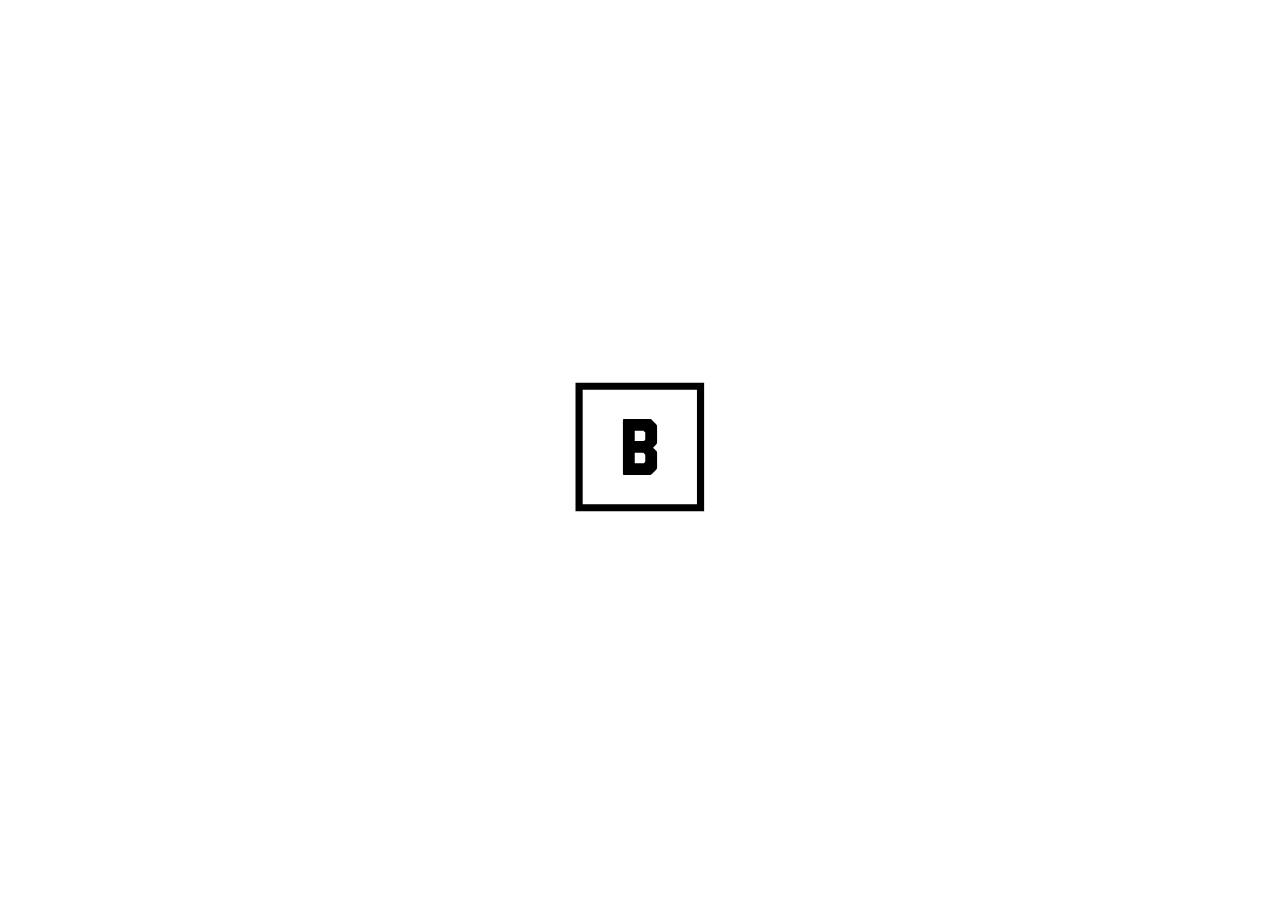
<file: index.html>
<!doctype html>
<html class="no-js" lang="">

    <head>
        <meta charset="utf-8">
        <meta http-equiv="x-ua-compatible" content="ie=edge">
        <title>Bull Interactive | HTML Starter Project w/ Sass and Gulp.js</title>
        <meta name="viewport" content="width=device-width, initial-scale=1">
        <link rel="shortcut icon" href="favicon.ico">
        <link rel="stylesheet" href="css/style.css">
        <link id="link" rel="external" href="img/spritemap.svg">
    </head>

    <body class="loading">

        <!--[if lte IE 9]>
            <p class="browserupgrade">You are using an <strong>outdated</strong> browser. Please <a href="https://browsehappy.com/">upgrade your browser</a> to improve your experience and security.</p>
        <![endif]-->
    
        <!-- SVG Spritemap: Ajax this in when on the live server -->
        <svg style="display: none;" xmlns="http://www.w3.org/2000/svg" xmlns:xlink="http://www.w3.org/1999/xlink">

            <symbol viewBox="0 0 400 400" id="icon-social-facebook" xmlns="http://www.w3.org/2000/svg"><path d="M162.819 347.5h59.245V198.774h41.267l4.494-49.848h-45.762v-28.193c0-11.849 2.452-16.343 13.892-16.343h32.278V52.5h-41.267c-44.127 0-64.148 19.612-64.148 56.794v39.633h-31.053v50.256h31.053l.001 148.317z"/></symbol><symbol viewBox="0 0 80 80" id="icon-social-google-plus" xmlns="http://www.w3.org/2000/svg"><path d="M43.7 22.8l-6.5 6.5c-1.8-1.6-3.9-2.7-6.4-3.1-7.4-1.2-14.4 3.4-16 10.8-1.2 5.7.5 10.6 5 14.2 4.6 3.7 9.7 4 14.9 1.6 3-1.4 5-3.7 5.9-7 .1-.3.1-.6.2-1.1H28.4v-9h19.9c1.7 0 1.8 0 1.9 1.6.7 6.7-.4 13-4.9 18.3-4.3 5.5-10.4 7.7-17.3 7.5C16.5 62.7 7.6 55 5.7 43.7c-2.1-12.8 6.7-24.4 18.9-26.4 6.8-1.1 13 .4 18.4 4.8l.7.7zM61.8 42.9h-7.2v-5.7h7.2V30h5.7v7.1h7.2v5.8h-7.1V50h-5.7c-.1-2.3-.1-4.6-.1-7.1z"/></symbol><symbol viewBox="0 0 80 80" id="icon-social-instagram" xmlns="http://www.w3.org/2000/svg"><path d="M40 15.6c8 0 8.9 0 12 .2 2.9.1 4.5.6 5.5 1 1.5.5 2.4 1.2 3.5 2.2 1 1 1.7 2 2.2 3.4.4 1 .9 2.6 1 5.5.1 3.1.2 4.1.2 12s0 8.9-.2 12c-.1 2.9-.6 4.5-1 5.5C62.7 59 62 59.9 61 61c-1 1-2 1.7-3.4 2.2-1 .4-2.6.9-5.5 1-3.1.1-4.1.2-12 .2s-8.9 0-12-.2c-2.9-.1-4.5-.6-5.5-1C21 62.7 20.1 62 19 61c-1-1-1.7-2-2.2-3.4-.4-1-.9-2.6-1-5.5-.1-3.1-.2-4.1-.2-12s0-8.9.2-12c.1-2.9.6-4.5 1-5.5.5-1.6 1.2-2.5 2.2-3.6 1-1 2-1.7 3.4-2.2 1-.4 2.6-.9 5.5-1 3.2-.2 4.1-.2 12.1-.2m0-5.4c-8.1 0-9.1 0-12.3.2-3.2.1-5.3.6-7.2 1.4-2 .8-3.6 1.8-5.3 3.4-1.7 1.7-2.7 3.3-3.4 5.3-.7 1.9-1.2 4.1-1.4 7.2-.1 3.2-.2 4.2-.2 12.3 0 8.1 0 9.1.2 12.3.1 3.2.6 5.3 1.4 7.2.8 2 1.8 3.6 3.4 5.3 1.7 1.7 3.3 2.7 5.3 3.4 1.9.7 4.1 1.2 7.2 1.4 3.2.1 4.2.2 12.3.2s9.1 0 12.3-.2c3.2-.1 5.3-.6 7.2-1.4 2-.8 3.6-1.8 5.3-3.4 1.7-1.7 2.7-3.3 3.4-5.3.7-1.9 1.2-4.1 1.4-7.2.1-3.2.2-4.2.2-12.3s0-9.1-.2-12.3c-.1-3.2-.6-5.3-1.4-7.2-.8-2-1.8-3.6-3.4-5.3-1.7-1.7-3.3-2.7-5.3-3.4-1.9-.7-4.1-1.2-7.2-1.4-3.2-.1-4.2-.2-12.3-.2z"/><path d="M40 24.7c-8.4 0-15.3 6.8-15.3 15.3S31.6 55.3 40 55.3 55.3 48.4 55.3 40 48.4 24.7 40 24.7zm0 25.2c-5.5 0-9.9-4.4-9.9-9.9s4.4-9.9 9.9-9.9 9.9 4.4 9.9 9.9-4.4 9.9-9.9 9.9z"/><circle cx="55.9" cy="24.1" r="3.6"/></symbol><symbol viewBox="0 0 400 400" id="icon-social-linkedin" xmlns="http://www.w3.org/2000/svg"><path d="M318.164 61.288H81.746c-11.288 0-20.462 8.956-20.462 19.988v237.418c0 11.048 9.174 20.018 20.462 20.018h236.417c11.311 0 20.553-8.971 20.553-20.018V81.276c0-11.033-9.241-19.988-20.552-19.988zm-174.58 236.395h-41.188V165.296h41.188v132.387zm-20.582-150.491c-13.223 0-23.871-10.69-23.871-23.863 0-13.155 10.649-23.849 23.871-23.849 13.162 0 23.849 10.694 23.849 23.849-.001 13.174-10.687 23.863-23.849 23.863zm174.669 150.491h-41.113v-64.375c0-15.352-.293-35.107-21.38-35.107-21.418 0-24.684 16.722-24.684 33.993v65.488h-41.097V165.296h39.442v18.087h.564c5.486-10.411 18.92-21.384 38.937-21.384 41.632 0 49.331 27.413 49.331 63.069v72.615z"/></symbol><symbol viewBox="0 0 80 80" id="icon-social-pinterest" xmlns="http://www.w3.org/2000/svg"><path d="M23 44.9c.8.3 1.6 0 1.8-.9.2-.6.6-2.2.7-2.9.2-.9.1-1.2-.5-2-1.5-1.7-2.4-4-2.4-7.1 0-9.2 6.9-17.4 17.9-17.4 9.8 0 15.1 6 15.1 13.9 0 10.5-4.6 19.3-11.5 19.3-3.8 0-6.6-3.1-5.7-7 1.1-4.6 3.2-9.6 3.2-12.9 0-3-1.6-5.5-4.9-5.5-3.9 0-7 4-7 9.4 0 3.4 1.2 5.7 1.2 5.7s-4 16.8-4.7 19.8c-1.4 5.9-.2 13.1-.1 13.8.1.4.6.5.9.2.4-.5 5-6.2 6.6-11.9.4-1.6 2.6-10 2.6-10 1.3 2.4 4.9 4.5 8.9 4.5 11.7 0 19.6-10.6 19.6-24.9 0-10.8-9.1-20.8-23-20.8-17.3 0-26 12.4-26 22.7-.2 6.4 2.2 12 7.3 14z"/></symbol><symbol viewBox="0 0 80 80" id="icon-social-snapchat" xmlns="http://www.w3.org/2000/svg"><path d="M22.9 19.3c-1.7 3.7-1 10.4-.7 15.1-1.8 1-4.1-.8-5.4-.8-1.4 0-3 .9-3.2 2.2-.2 1 .2 2.4 3.3 3.6 1.2.5 4 1 4.7 2.6.9 2.2-4.7 12.2-13.7 13.7-.7.1-1.2.7-1.2 1.4.2 2.7 6.2 3.8 8.9 4.2.3.4.5 1.9.8 3.1.2.5.6 1.2 1.6 1.2 1.4 0 3.6-1.1 7.6-.4 3.9.6 7.5 6.2 14.5 6.2 6.5 0 10.4-5.5 14.1-6.2 2.2-.4 4-.2 6.1.2 1.4.3 2.7.4 3.1-1 .4-1.2.6-2.8.8-3.1 2.7-.4 8.8-1.5 8.9-4.2 0-.7-.5-1.3-1.2-1.4-8.5-1.5-14.3-11.5-13.4-13.7.7-1.5 3.5-2.1 4.7-2.6 2.3-.9 3.4-2 3.4-3.3 0-1.6-2-2.6-3.4-2.6-1.5 0-3.6 1.7-5.3.8.3-4.7.9-11.4-.7-15.1C54 12.2 47 8.6 40 8.6s-14 3.5-17.1 10.7z"/></symbol><symbol viewBox="0 0 80 80" id="icon-social-soundcloud" xmlns="http://www.w3.org/2000/svg"><path d="M8.4 53.8c-1.7-1.6-2.9-3.9-2.9-6.5s1.1-4.9 2.9-6.5v13zM14.1 55.8c-1 0-1.6 0-2.9-.4V39.1c1.4-.4 2-.4 2.9-.3v17zM19.9 55.8H17V39.5l.9.5c.4-1.6 1.1-3.1 2-4.4v20.2zM25.6 55.8h-2.9V32.6c.9-.7 1.8-1.2 2.9-1.6v24.8zM31.4 55.8h-2.9V30.3c1.1-.1 1.4-.2 2.9 0v25.5zM37.1 55.8h-2.9V31.2l1.1.5c.5-.9 1.1-1.7 1.8-2.5v26.6zM66.1 55.8H40V26.7c2.3-1.6 5-2.5 7.9-2.5 7.8 0 14.1 6.4 14.7 14.6 5.6-2.8 11.9 1.7 11.9 8.1 0 4.9-3.7 8.9-8.4 8.9z"/></symbol><symbol viewBox="0 0 80 80" id="icon-social-twitter" xmlns="http://www.w3.org/2000/svg"><path d="M5.1 61.9C11.4 66 19 68.3 27 68.3c26.6 0 41.6-22.5 40.7-42.6 2.8-2 5.2-4.5 7.1-7.4-2.6 1.1-5.3 1.9-8.2 2.3 3-1.8 5.2-4.6 6.3-7.9-2.8 1.6-5.8 2.8-9.1 3.5-2.6-2.8-6.3-4.5-10.5-4.5-9.2 0-16 8.6-13.9 17.6-11.8-.7-22.4-6.4-29.4-15-3.8 6.4-2 14.8 4.4 19.1-2.3-.1-4.6-.7-6.5-1.8-.2 6.6 4.6 12.8 11.5 14.2-2 .5-4.2.7-6.5.2 1.8 5.7 7.1 9.8 13.4 9.9-6 4.8-13.6 6.9-21.2 6z"/></symbol><symbol viewBox="0 0 80 80" id="icon-social-vimeo" xmlns="http://www.w3.org/2000/svg"><path d="M60.7 14.7c-8.1-.3-13.6 4.3-16.5 13.7 1.5-.6 2.9-1 4.3-1 3 0 4.3 1.7 3.9 5-.2 2-1.5 5-3.9 8.8C46 45.1 44.2 47 43 47c-1.6 0-3-3-4.3-8.9-.4-1.8-1.2-6.2-2.4-13.4-1.1-6.7-3.9-9.8-8.4-9.3-1.9.2-4.8 1.9-8.7 5.3-2.8 2.5-5.6 5.1-8.5 7.6l2.8 3.5c2.6-1.8 4.2-2.8 4.6-2.8 2 0 3.9 3.2 5.6 9.4 1.6 5.8 3.1 11.5 4.7 17.3 2.4 6.3 5.2 9.4 8.7 9.4 5.5 0 12.2-5.2 20.2-15.5C65 39.9 69 32.1 69.2 26.4c.4-7.6-2.5-11.5-8.5-11.7z"/></symbol><symbol viewBox="0 0 80 80" id="icon-social-youbtube-alt" xmlns="http://www.w3.org/2000/svg"><path d="M19.4 6.7h4L26.2 17l2.5-10.3h4L28.1 22v10.4h-4V22L19.4 6.7zm18.3 6.6c-3.1 0-5.2 2.1-5.2 5.1v9.3c0 3.3 1.7 5.1 5.2 5.1 2.8 0 5.1-1.9 5.1-5.1v-9.3c0-3-2.2-5.1-5.1-5.1zm1.5 14.2c0 1-.5 1.8-1.5 1.8s-1.5-.8-1.5-1.8v-8.8c0-1 .5-1.8 1.5-1.8 1.1 0 1.5.7 1.5 1.8v8.8zm13.2-14.1v14.4c-.4.5-1.4 1.4-2.1 1.4-.8 0-.9-.5-.9-1.3V13.4h-3.5v15.9c0 1.9.6 3.4 2.5 3.4 1.1 0 2.5-.6 4.1-2.4v2.1H56v-19h-3.6zm6.1 38.5c-1.2 0-1.5.9-1.5 2.1v1.8h3V54c-.1-1.2-.3-2.1-1.5-2.1zm-13.1.1c-.2.1-.5.3-.7.5v11.3c.3.3.5.5.8.6.5.3 1.3.3 1.7-.2.2-.3.3-.7.3-1.2v-9.3c0-.6-.1-1.1-.4-1.4-.3-.5-1.1-.6-1.7-.3zm13.4-14.4c-7.2-.5-30.7-.5-37.9 0-7.8.5-8.7 5.3-8.8 17.7.1 12.4 1 17.1 8.8 17.7 7.2.5 30.7.5 37.9 0 7.8-.5 8.7-5.3 8.8-17.7-.1-12.4-1-17.2-8.8-17.7zM24.6 67.3h-3.8v-21h-3.9v-3.6h11.6v3.6h-3.9v21zm13.5 0h-3.4v-2c-.6.7-1.3 1.3-1.9 1.7-1.8 1-4.3 1-4.3-2.7V49.2h3.4V63c0 .7.2 1.2.9 1.2s1.6-.8 2-1.4V49.2H38l.1 18.1zM51 63.5c0 2.2-.8 4-3.1 4-1.2 0-2.3-.4-3.2-1.6v1.4h-3.4V42.8h3.4v7.9c.8-.9 1.8-1.7 3-1.7 2.5 0 3.3 2.1 3.3 4.5v10zm12.4-4.8H57v3.4c0 1.4.1 2.5 1.5 2.5s1.5-1 1.5-2.5v-1.3h3.5v1.4c0 3.5-1.5 5.6-5 5.6-3.2 0-4.8-2.3-4.8-5.6v-8.1c0-3.1 2.1-5.3 5.1-5.3 3.2 0 4.8 2 4.8 5.3l-.2 4.6z"/></symbol><symbol viewBox="0 0 80 80" id="icon-social-youtube" xmlns="http://www.w3.org/2000/svg"><path d="M61.7 14.9c-10.3-.7-33.1-.7-43.4 0C7.2 15.7 5.9 22.4 5.8 40c.1 17.6 1.4 24.3 12.5 25.1 10.3.7 33.1.7 43.4 0 11.1-.8 12.4-7.5 12.5-25.1-.1-17.6-1.4-24.3-12.5-25.1zM31.5 51.4V28.6L54.2 40 31.5 51.4z"/></symbol><symbol viewBox="0 0 100 100" id="icon-ui-arrow-down" xmlns="http://www.w3.org/2000/svg"><path fill="currentColor" d="M48.7 10.4v76.2L31.3 69.1c-.5-.5-1.3-.5-1.8 0s-.5 1.3 0 1.8l19.6 19.6s.1 0 .1.1h.1s.1 0 .1.1H50.8s.1 0 .1-.1h.1s.1 0 .1-.1l19.6-19.6c.2-.2.4-.6.4-.9 0-.3-.1-.6-.4-.9-.5-.5-1.3-.5-1.8 0L51.3 86.6V10.4c0-.7-.6-1.3-1.3-1.3-.7 0-1.3.6-1.3 1.3z"/></symbol><symbol viewBox="0 0 100 100" id="icon-ui-arrow-left" xmlns="http://www.w3.org/2000/svg"><path fill="currentColor" d="M89.6 48.7H13.4l17.4-17.5c.5-.5.5-1.3 0-1.8s-1.3-.5-1.8 0L9.5 49.1s0 .1-.1.1v.1s0 .1-.1.1V50.8s0 .1.1.1v.1s0 .1.1.1l19.6 19.6c.2.2.6.4.9.4.3 0 .6-.1.9-.4.5-.5.5-1.3 0-1.8L13.4 51.3h76.2c.7 0 1.3-.6 1.3-1.3 0-.7-.6-1.3-1.3-1.3z"/></symbol><symbol viewBox="0 0 100 100" id="icon-ui-arrow-right" xmlns="http://www.w3.org/2000/svg"><path fill="currentColor" d="M10.4 51.3h76.2L69.1 68.7c-.5.5-.5 1.3 0 1.8s1.3.5 1.8 0l19.6-19.6s0-.1.1-.1v-.1s0-.1.1-.1v-.1-.1-.1-.1-.1-.1-.1-.1-.1-.1-.1-.1-.1-.1s0-.1-.1-.1V49s0-.1-.1-.1L70.9 29.5c-.2-.2-.6-.4-.9-.4-.3 0-.6.1-.9.4-.5.5-.5 1.3 0 1.8l17.4 17.5H10.4c-.7 0-1.3.6-1.3 1.3 0 .6.6 1.2 1.3 1.2z"/></symbol><symbol viewBox="0 0 100 100" id="icon-ui-arrow-up" xmlns="http://www.w3.org/2000/svg"><path fill="currentColor" d="M51.3 89.6V13.4l17.5 17.4c.5.5 1.3.5 1.8 0s.5-1.3 0-1.8L50.9 9.5s-.1 0-.1-.1h-.1s-.1 0-.1-.1h-.1-.1-.1-.1-.1-.1-.1-.1-.1-.1-.1-.1-.1-.1s-.1 0-.1.1H49s-.1 0-.1.1L29.5 29.1c-.2.2-.4.6-.4.9 0 .3.1.6.4.9.5.5 1.3.5 1.8 0l17.5-17.4v76.2c0 .7.6 1.3 1.3 1.3.6-.1 1.2-.7 1.2-1.4z"/></symbol><symbol viewBox="0 0 100 100" id="icon-ui-cancel" xmlns="http://www.w3.org/2000/svg"><path d="M77 21.2l-2 2-25.1 25.1-27-27c-.5-.5-1.3-.5-1.8 0-.4.5-.4 1.3.1 1.8l2 2 25 25-27 27c-.5.5-.5 1.3 0 1.8.5.4 1.3.4 1.8-.1l2-2 25-25 27.1 27.1c.5.5 1.3.5 1.8 0 .4-.5.4-1.3-.1-1.8l-2-2L51.7 50l27.1-27.1c.5-.5.5-1.3 0-1.8-.5-.4-1.3-.4-1.8.1z"/></symbol><symbol viewBox="0 0 175 175" id="icon-ui-caret-down" xmlns="http://www.w3.org/2000/svg"><path fill="#231F20" d="M21.4 60.8l66.1 54.5 66.1-54.5-.9-1.1-65.2 53.8-65.2-53.8z"/></symbol><symbol viewBox="0 0 175 175" id="icon-ui-caret-left" xmlns="http://www.w3.org/2000/svg"><path fill="#231F20" d="M114.2 153.6L59.7 87.5l54.5-66.1 1.1.9-53.8 65.2 53.8 65.2z"/></symbol><symbol viewBox="0 0 175 175" id="icon-ui-caret-right" xmlns="http://www.w3.org/2000/svg"><path fill="#231F20" d="M60.8 153.6l54.5-66.1-54.5-66.1-1.1.9 53.8 65.2-53.8 65.2z"/></symbol><symbol viewBox="0 0 175 175" id="icon-ui-caret-up" xmlns="http://www.w3.org/2000/svg"><path fill="#231F20" d="M153.6 114.2L87.5 59.7l-66.1 54.5.9 1.1 65.2-53.8 65.2 53.8z"/></symbol><symbol viewBox="0 0 100 100" id="icon-ui-magnify" xmlns="http://www.w3.org/2000/svg"><path d="M54 38.5c-.2-.9-1-1.7-2-1.7H40.6V25.5c0-1.1-.9-1.9-1.9-1.9h-.2c-.9.2-1.7 1-1.7 2V37H25.4c-1.1 0-1.9.9-1.9 1.9v.2c.2.9 1 1.7 2 1.7h11.4v11.4c0 1.1.9 1.9 1.9 1.9h.2c.9-.2 1.7-1 1.7-2V40.7h11.4c1.1 0 1.9-.9 1.9-1.9v-.3z"/><path d="M87 83.1L59.2 55.3c3.7-4.5 5.9-10.3 5.9-16.5 0-14.5-11.8-26.3-26.3-26.3S12.5 24.3 12.5 38.8s11.8 26.3 26.3 26.3c6.3 0 12-2.2 16.5-5.9L83.1 87c.8.8 2.4.6 3.4-.5 1.1-1.1 1.3-2.6.5-3.4zM38.8 59.6C27.3 59.6 18 50.3 18 38.8S27.3 18 38.8 18s20.8 9.3 20.8 20.8-9.3 20.8-20.8 20.8z"/></symbol><symbol viewBox="0 0 400 400" id="icon-ui-map-marker" xmlns="http://www.w3.org/2000/svg"><path d="M199 55c-44.279 0-80.177 35.899-80.177 80.177S199 341 199 341s80.177-161.541 80.177-205.823S243.281 55 199 55zm0 115.764c-19.651 0-35.584-15.936-35.584-35.584 0-19.654 15.933-35.584 35.584-35.584 19.654 0 35.584 15.93 35.584 35.584.003 19.648-15.93 35.584-35.584 35.584z"/></symbol><symbol viewBox="0 0 100 100" id="icon-ui-plus" xmlns="http://www.w3.org/2000/svg"><path d="M89.5 48.7H51.2V10.5c0-.7-.6-1.3-1.3-1.3-.6.1-1.2.7-1.2 1.4V48.8H10.5c-.7 0-1.3.6-1.3 1.3.1.6.7 1.2 1.4 1.2H48.8v38.3c0 .7.6 1.3 1.3 1.3.6-.1 1.2-.7 1.2-1.4V51.2h38.3c.7 0 1.3-.6 1.3-1.3-.1-.6-.7-1.2-1.4-1.2z"/></symbol><symbol viewBox="0 0 100 100" id="icon-ui-search" xmlns="http://www.w3.org/2000/svg"><path d="M87 83.1L59.2 55.3c3.7-4.5 5.9-10.3 5.9-16.5 0-14.5-11.8-26.3-26.3-26.3S12.5 24.3 12.5 38.8s11.8 26.3 26.3 26.3c6.3 0 12-2.2 16.5-5.9L83.1 87c.8.8 2.4.6 3.4-.5 1.1-1.1 1.3-2.6.5-3.4zM38.8 59.6C27.3 59.6 18 50.3 18 38.8S27.3 18 38.8 18s20.8 9.3 20.8 20.8-9.3 20.8-20.8 20.8z"/></symbol><symbol viewBox="0 0 80 80" id="icon-ui-share" xmlns="http://www.w3.org/2000/svg"><path fill="currentColor" d="M54.2 43.9c-3.3 0-6.2 1.6-8 4l-10.7-5.2c.2-.9.4-1.7.4-2.7 0-.9-.1-1.8-.4-2.7l10.7-5.2c1.8 2.4 4.7 4 8 4 5.5 0 10-4.5 10-10s-4.5-10-10-10-10 4.5-10 10c0 .9.1 1.8.4 2.7L33.8 34c-1.8-2.4-4.7-4-8-4-5.5 0-10 4.5-10 10s4.5 10 10 10c3.3 0 6.2-1.6 8-4l10.7 5.2c-.2.9-.4 1.7-.4 2.7 0 5.5 4.5 10 10 10s10-4.5 10-10-4.4-10-9.9-10zm0-24.1c3.5 0 6.3 2.8 6.3 6.3s-2.8 6.3-6.3 6.3-6.3-2.8-6.3-6.3 2.8-6.3 6.3-6.3zm0 40.4c-3.5 0-6.3-2.8-6.3-6.3s2.8-6.3 6.3-6.3 6.3 2.8 6.3 6.3-2.8 6.3-6.3 6.3z"/></symbol><symbol viewBox="0 0 400 400" id="logo-bull-interactive" xmlns="http://www.w3.org/2000/svg"><path fill="currentColor" d="M371 371.486H28.023V28.507H371v342.979zM47.164 352.345h304.695V47.648H47.164v304.697z"/><path fill="currentColor" d="M231.184 272.441a9.956 9.956 0 0 1-2.25 1.715c-.787.429-1.896.643-3.322.643h-68.154c-2.003 0-3-.998-3-3.001V128.202c0-1.999.998-3 3-3h68.154c.998 0 1.929.144 2.786.429.857.288 1.785.931 2.786 1.929l12.002 12.002c1.143 1.286 1.822 2.324 2.036 3.108.215.787.321 1.607.321 2.465v42.436c0 2.144-.786 4.002-2.357 5.573l-8.358 8.573 8.358 8.358c1.571 1.574 2.357 3.001 2.357 4.286v40.508c0 2.143-.786 4.001-2.357 5.572l-12.002 12zm-17.788-91.302c.428-.429.643-.927.643-1.5v-17.146c0-.569-.215-1.071-.643-1.5l-3.644-3.644c-.429-.429-.857-.643-1.286-.643h-22.504v27.433h24.433l3.001-3zm0 59.154c.428-.569.643-1.071.643-1.5v-17.36c0-.569-.215-1.071-.643-1.5l-3.644-3.644c-.429-.429-.857-.644-1.286-.644h-22.504v27.647h24.433l3.001-2.999z"/></symbol>

        </svg>

        <style>
            .header {
                display: table;
                height: 100vh;
                width: 100%;
                text-align: center;
            }
            .header i {
                display: table-cell;
                height: 100%;
                width: 100%;
                vertical-align: middle;
            }
        </style>

        <div class="main"><!-- BEGIN .main -->

            <header class="header"><!-- BEGIN .header -->
                            
                <i class="logo brand-logo">
                    <svg>
                        <use xlink:href="#logo-bull-interactive" />
                    </svg>  
                </i>
            
            </header><!-- END .header -->

            <nav class="navigation breadcrumbs"><!-- BEGIN .nav -->
                
            </nav><!-- END .nav -->

            <section class="section"><!-- BEGIN .section -->

            </section><!-- END .section -->
            
        </div><!-- END .main -->

        <script src="https://cdnjs.cloudflare.com/ajax/libs/jquery/3.2.1/jquery.min.js" crossorigin="anonymous"></script>
        <!-- <script src="js/lib/tween-max.min.js"></script> -->
        <script src="js/plugins.js"></script>
        <script src="js/scripts.js"></script>

        <!-- Google Analytics: change UA-XXXXX-Y to be your site's ID. -->
        <script>
            window.ga=function(){ga.q.push(arguments)};ga.q=[];ga.l=+new Date;
            ga('create','UA-XXXXX-Y','auto');ga('send','pageview')
        </script>
        <script src="https://www.google-analytics.com/analytics.js" async defer></script>

    </body>
</html>
</file>
<file: css/style.css>
.container{width:100%;padding-right:15px;padding-left:15px;margin-right:auto;margin-left:auto}@media (min-width: 576px){.container{max-width:540px}}@media (min-width: 768px){.container{max-width:720px}}@media (min-width: 992px){.container{max-width:960px}}@media (min-width: 1200px){.container{max-width:1140px}}.container-fluid{width:100%;padding-right:15px;padding-left:15px;margin-right:auto;margin-left:auto}.row{display:-webkit-box;display:-webkit-flex;display:-ms-flexbox;display:flex;-webkit-flex-wrap:wrap;-ms-flex-wrap:wrap;flex-wrap:wrap;margin-right:-15px;margin-left:-15px}.no-gutters{margin-right:0;margin-left:0}.no-gutters>.col,.no-gutters>[class*="col-"]{padding-right:0;padding-left:0}.col-1,.col-2,.col-3,.col-4,.col-5,.col-6,.col-7,.col-8,.col-9,.col-10,.col-11,.col-12,.col,.col-auto,.col-sm-1,.col-sm-2,.col-sm-3,.col-sm-4,.col-sm-5,.col-sm-6,.col-sm-7,.col-sm-8,.col-sm-9,.col-sm-10,.col-sm-11,.col-sm-12,.col-sm,.col-sm-auto,.col-md-1,.col-md-2,.col-md-3,.col-md-4,.col-md-5,.col-md-6,.col-md-7,.col-md-8,.col-md-9,.col-md-10,.col-md-11,.col-md-12,.col-md,.col-md-auto,.col-lg-1,.col-lg-2,.col-lg-3,.col-lg-4,.col-lg-5,.col-lg-6,.col-lg-7,.col-lg-8,.col-lg-9,.col-lg-10,.col-lg-11,.col-lg-12,.col-lg,.col-lg-auto,.col-xl-1,.col-xl-2,.col-xl-3,.col-xl-4,.col-xl-5,.col-xl-6,.col-xl-7,.col-xl-8,.col-xl-9,.col-xl-10,.col-xl-11,.col-xl-12,.col-xl,.col-xl-auto{position:relative;width:100%;min-height:1px;padding-right:15px;padding-left:15px}.col{-webkit-flex-basis:0;-ms-flex-preferred-size:0;flex-basis:0;-webkit-box-flex:1;-webkit-flex-grow:1;-ms-flex-positive:1;flex-grow:1;max-width:100%}.col-auto{-webkit-box-flex:0;-webkit-flex:0 0 auto;-ms-flex:0 0 auto;flex:0 0 auto;width:auto;max-width:none}.col-1{-webkit-box-flex:0;-webkit-flex:0 0 8.33333%;-ms-flex:0 0 8.33333%;flex:0 0 8.33333%;max-width:8.33333%}.col-2{-webkit-box-flex:0;-webkit-flex:0 0 16.66667%;-ms-flex:0 0 16.66667%;flex:0 0 16.66667%;max-width:16.66667%}.col-3{-webkit-box-flex:0;-webkit-flex:0 0 25%;-ms-flex:0 0 25%;flex:0 0 25%;max-width:25%}.col-4{-webkit-box-flex:0;-webkit-flex:0 0 33.33333%;-ms-flex:0 0 33.33333%;flex:0 0 33.33333%;max-width:33.33333%}.col-5{-webkit-box-flex:0;-webkit-flex:0 0 41.66667%;-ms-flex:0 0 41.66667%;flex:0 0 41.66667%;max-width:41.66667%}.col-6{-webkit-box-flex:0;-webkit-flex:0 0 50%;-ms-flex:0 0 50%;flex:0 0 50%;max-width:50%}.col-7{-webkit-box-flex:0;-webkit-flex:0 0 58.33333%;-ms-flex:0 0 58.33333%;flex:0 0 58.33333%;max-width:58.33333%}.col-8{-webkit-box-flex:0;-webkit-flex:0 0 66.66667%;-ms-flex:0 0 66.66667%;flex:0 0 66.66667%;max-width:66.66667%}.col-9{-webkit-box-flex:0;-webkit-flex:0 0 75%;-ms-flex:0 0 75%;flex:0 0 75%;max-width:75%}.col-10{-webkit-box-flex:0;-webkit-flex:0 0 83.33333%;-ms-flex:0 0 83.33333%;flex:0 0 83.33333%;max-width:83.33333%}.col-11{-webkit-box-flex:0;-webkit-flex:0 0 91.66667%;-ms-flex:0 0 91.66667%;flex:0 0 91.66667%;max-width:91.66667%}.col-12{-webkit-box-flex:0;-webkit-flex:0 0 100%;-ms-flex:0 0 100%;flex:0 0 100%;max-width:100%}.order-first{-webkit-box-ordinal-group:0;-webkit-order:-1;-ms-flex-order:-1;order:-1}.order-last{-webkit-box-ordinal-group:14;-webkit-order:13;-ms-flex-order:13;order:13}.order-0{-webkit-box-ordinal-group:1;-webkit-order:0;-ms-flex-order:0;order:0}.order-1{-webkit-box-ordinal-group:2;-webkit-order:1;-ms-flex-order:1;order:1}.order-2{-webkit-box-ordinal-group:3;-webkit-order:2;-ms-flex-order:2;order:2}.order-3{-webkit-box-ordinal-group:4;-webkit-order:3;-ms-flex-order:3;order:3}.order-4{-webkit-box-ordinal-group:5;-webkit-order:4;-ms-flex-order:4;order:4}.order-5{-webkit-box-ordinal-group:6;-webkit-order:5;-ms-flex-order:5;order:5}.order-6{-webkit-box-ordinal-group:7;-webkit-order:6;-ms-flex-order:6;order:6}.order-7{-webkit-box-ordinal-group:8;-webkit-order:7;-ms-flex-order:7;order:7}.order-8{-webkit-box-ordinal-group:9;-webkit-order:8;-ms-flex-order:8;order:8}.order-9{-webkit-box-ordinal-group:10;-webkit-order:9;-ms-flex-order:9;order:9}.order-10{-webkit-box-ordinal-group:11;-webkit-order:10;-ms-flex-order:10;order:10}.order-11{-webkit-box-ordinal-group:12;-webkit-order:11;-ms-flex-order:11;order:11}.order-12{-webkit-box-ordinal-group:13;-webkit-order:12;-ms-flex-order:12;order:12}.offset-1{margin-left:8.33333%}.offset-2{margin-left:16.66667%}.offset-3{margin-left:25%}.offset-4{margin-left:33.33333%}.offset-5{margin-left:41.66667%}.offset-6{margin-left:50%}.offset-7{margin-left:58.33333%}.offset-8{margin-left:66.66667%}.offset-9{margin-left:75%}.offset-10{margin-left:83.33333%}.offset-11{margin-left:91.66667%}@media (min-width: 576px){.col-sm{-webkit-flex-basis:0;-ms-flex-preferred-size:0;flex-basis:0;-webkit-box-flex:1;-webkit-flex-grow:1;-ms-flex-positive:1;flex-grow:1;max-width:100%}.col-sm-auto{-webkit-box-flex:0;-webkit-flex:0 0 auto;-ms-flex:0 0 auto;flex:0 0 auto;width:auto;max-width:none}.col-sm-1{-webkit-box-flex:0;-webkit-flex:0 0 8.33333%;-ms-flex:0 0 8.33333%;flex:0 0 8.33333%;max-width:8.33333%}.col-sm-2{-webkit-box-flex:0;-webkit-flex:0 0 16.66667%;-ms-flex:0 0 16.66667%;flex:0 0 16.66667%;max-width:16.66667%}.col-sm-3{-webkit-box-flex:0;-webkit-flex:0 0 25%;-ms-flex:0 0 25%;flex:0 0 25%;max-width:25%}.col-sm-4{-webkit-box-flex:0;-webkit-flex:0 0 33.33333%;-ms-flex:0 0 33.33333%;flex:0 0 33.33333%;max-width:33.33333%}.col-sm-5{-webkit-box-flex:0;-webkit-flex:0 0 41.66667%;-ms-flex:0 0 41.66667%;flex:0 0 41.66667%;max-width:41.66667%}.col-sm-6{-webkit-box-flex:0;-webkit-flex:0 0 50%;-ms-flex:0 0 50%;flex:0 0 50%;max-width:50%}.col-sm-7{-webkit-box-flex:0;-webkit-flex:0 0 58.33333%;-ms-flex:0 0 58.33333%;flex:0 0 58.33333%;max-width:58.33333%}.col-sm-8{-webkit-box-flex:0;-webkit-flex:0 0 66.66667%;-ms-flex:0 0 66.66667%;flex:0 0 66.66667%;max-width:66.66667%}.col-sm-9{-webkit-box-flex:0;-webkit-flex:0 0 75%;-ms-flex:0 0 75%;flex:0 0 75%;max-width:75%}.col-sm-10{-webkit-box-flex:0;-webkit-flex:0 0 83.33333%;-ms-flex:0 0 83.33333%;flex:0 0 83.33333%;max-width:83.33333%}.col-sm-11{-webkit-box-flex:0;-webkit-flex:0 0 91.66667%;-ms-flex:0 0 91.66667%;flex:0 0 91.66667%;max-width:91.66667%}.col-sm-12{-webkit-box-flex:0;-webkit-flex:0 0 100%;-ms-flex:0 0 100%;flex:0 0 100%;max-width:100%}.order-sm-first{-webkit-box-ordinal-group:0;-webkit-order:-1;-ms-flex-order:-1;order:-1}.order-sm-last{-webkit-box-ordinal-group:14;-webkit-order:13;-ms-flex-order:13;order:13}.order-sm-0{-webkit-box-ordinal-group:1;-webkit-order:0;-ms-flex-order:0;order:0}.order-sm-1{-webkit-box-ordinal-group:2;-webkit-order:1;-ms-flex-order:1;order:1}.order-sm-2{-webkit-box-ordinal-group:3;-webkit-order:2;-ms-flex-order:2;order:2}.order-sm-3{-webkit-box-ordinal-group:4;-webkit-order:3;-ms-flex-order:3;order:3}.order-sm-4{-webkit-box-ordinal-group:5;-webkit-order:4;-ms-flex-order:4;order:4}.order-sm-5{-webkit-box-ordinal-group:6;-webkit-order:5;-ms-flex-order:5;order:5}.order-sm-6{-webkit-box-ordinal-group:7;-webkit-order:6;-ms-flex-order:6;order:6}.order-sm-7{-webkit-box-ordinal-group:8;-webkit-order:7;-ms-flex-order:7;order:7}.order-sm-8{-webkit-box-ordinal-group:9;-webkit-order:8;-ms-flex-order:8;order:8}.order-sm-9{-webkit-box-ordinal-group:10;-webkit-order:9;-ms-flex-order:9;order:9}.order-sm-10{-webkit-box-ordinal-group:11;-webkit-order:10;-ms-flex-order:10;order:10}.order-sm-11{-webkit-box-ordinal-group:12;-webkit-order:11;-ms-flex-order:11;order:11}.order-sm-12{-webkit-box-ordinal-group:13;-webkit-order:12;-ms-flex-order:12;order:12}.offset-sm-0{margin-left:0}.offset-sm-1{margin-left:8.33333%}.offset-sm-2{margin-left:16.66667%}.offset-sm-3{margin-left:25%}.offset-sm-4{margin-left:33.33333%}.offset-sm-5{margin-left:41.66667%}.offset-sm-6{margin-left:50%}.offset-sm-7{margin-left:58.33333%}.offset-sm-8{margin-left:66.66667%}.offset-sm-9{margin-left:75%}.offset-sm-10{margin-left:83.33333%}.offset-sm-11{margin-left:91.66667%}}@media (min-width: 768px){.col-md{-webkit-flex-basis:0;-ms-flex-preferred-size:0;flex-basis:0;-webkit-box-flex:1;-webkit-flex-grow:1;-ms-flex-positive:1;flex-grow:1;max-width:100%}.col-md-auto{-webkit-box-flex:0;-webkit-flex:0 0 auto;-ms-flex:0 0 auto;flex:0 0 auto;width:auto;max-width:none}.col-md-1{-webkit-box-flex:0;-webkit-flex:0 0 8.33333%;-ms-flex:0 0 8.33333%;flex:0 0 8.33333%;max-width:8.33333%}.col-md-2{-webkit-box-flex:0;-webkit-flex:0 0 16.66667%;-ms-flex:0 0 16.66667%;flex:0 0 16.66667%;max-width:16.66667%}.col-md-3{-webkit-box-flex:0;-webkit-flex:0 0 25%;-ms-flex:0 0 25%;flex:0 0 25%;max-width:25%}.col-md-4{-webkit-box-flex:0;-webkit-flex:0 0 33.33333%;-ms-flex:0 0 33.33333%;flex:0 0 33.33333%;max-width:33.33333%}.col-md-5{-webkit-box-flex:0;-webkit-flex:0 0 41.66667%;-ms-flex:0 0 41.66667%;flex:0 0 41.66667%;max-width:41.66667%}.col-md-6{-webkit-box-flex:0;-webkit-flex:0 0 50%;-ms-flex:0 0 50%;flex:0 0 50%;max-width:50%}.col-md-7{-webkit-box-flex:0;-webkit-flex:0 0 58.33333%;-ms-flex:0 0 58.33333%;flex:0 0 58.33333%;max-width:58.33333%}.col-md-8{-webkit-box-flex:0;-webkit-flex:0 0 66.66667%;-ms-flex:0 0 66.66667%;flex:0 0 66.66667%;max-width:66.66667%}.col-md-9{-webkit-box-flex:0;-webkit-flex:0 0 75%;-ms-flex:0 0 75%;flex:0 0 75%;max-width:75%}.col-md-10{-webkit-box-flex:0;-webkit-flex:0 0 83.33333%;-ms-flex:0 0 83.33333%;flex:0 0 83.33333%;max-width:83.33333%}.col-md-11{-webkit-box-flex:0;-webkit-flex:0 0 91.66667%;-ms-flex:0 0 91.66667%;flex:0 0 91.66667%;max-width:91.66667%}.col-md-12{-webkit-box-flex:0;-webkit-flex:0 0 100%;-ms-flex:0 0 100%;flex:0 0 100%;max-width:100%}.order-md-first{-webkit-box-ordinal-group:0;-webkit-order:-1;-ms-flex-order:-1;order:-1}.order-md-last{-webkit-box-ordinal-group:14;-webkit-order:13;-ms-flex-order:13;order:13}.order-md-0{-webkit-box-ordinal-group:1;-webkit-order:0;-ms-flex-order:0;order:0}.order-md-1{-webkit-box-ordinal-group:2;-webkit-order:1;-ms-flex-order:1;order:1}.order-md-2{-webkit-box-ordinal-group:3;-webkit-order:2;-ms-flex-order:2;order:2}.order-md-3{-webkit-box-ordinal-group:4;-webkit-order:3;-ms-flex-order:3;order:3}.order-md-4{-webkit-box-ordinal-group:5;-webkit-order:4;-ms-flex-order:4;order:4}.order-md-5{-webkit-box-ordinal-group:6;-webkit-order:5;-ms-flex-order:5;order:5}.order-md-6{-webkit-box-ordinal-group:7;-webkit-order:6;-ms-flex-order:6;order:6}.order-md-7{-webkit-box-ordinal-group:8;-webkit-order:7;-ms-flex-order:7;order:7}.order-md-8{-webkit-box-ordinal-group:9;-webkit-order:8;-ms-flex-order:8;order:8}.order-md-9{-webkit-box-ordinal-group:10;-webkit-order:9;-ms-flex-order:9;order:9}.order-md-10{-webkit-box-ordinal-group:11;-webkit-order:10;-ms-flex-order:10;order:10}.order-md-11{-webkit-box-ordinal-group:12;-webkit-order:11;-ms-flex-order:11;order:11}.order-md-12{-webkit-box-ordinal-group:13;-webkit-order:12;-ms-flex-order:12;order:12}.offset-md-0{margin-left:0}.offset-md-1{margin-left:8.33333%}.offset-md-2{margin-left:16.66667%}.offset-md-3{margin-left:25%}.offset-md-4{margin-left:33.33333%}.offset-md-5{margin-left:41.66667%}.offset-md-6{margin-left:50%}.offset-md-7{margin-left:58.33333%}.offset-md-8{margin-left:66.66667%}.offset-md-9{margin-left:75%}.offset-md-10{margin-left:83.33333%}.offset-md-11{margin-left:91.66667%}}@media (min-width: 992px){.col-lg{-webkit-flex-basis:0;-ms-flex-preferred-size:0;flex-basis:0;-webkit-box-flex:1;-webkit-flex-grow:1;-ms-flex-positive:1;flex-grow:1;max-width:100%}.col-lg-auto{-webkit-box-flex:0;-webkit-flex:0 0 auto;-ms-flex:0 0 auto;flex:0 0 auto;width:auto;max-width:none}.col-lg-1{-webkit-box-flex:0;-webkit-flex:0 0 8.33333%;-ms-flex:0 0 8.33333%;flex:0 0 8.33333%;max-width:8.33333%}.col-lg-2{-webkit-box-flex:0;-webkit-flex:0 0 16.66667%;-ms-flex:0 0 16.66667%;flex:0 0 16.66667%;max-width:16.66667%}.col-lg-3{-webkit-box-flex:0;-webkit-flex:0 0 25%;-ms-flex:0 0 25%;flex:0 0 25%;max-width:25%}.col-lg-4{-webkit-box-flex:0;-webkit-flex:0 0 33.33333%;-ms-flex:0 0 33.33333%;flex:0 0 33.33333%;max-width:33.33333%}.col-lg-5{-webkit-box-flex:0;-webkit-flex:0 0 41.66667%;-ms-flex:0 0 41.66667%;flex:0 0 41.66667%;max-width:41.66667%}.col-lg-6{-webkit-box-flex:0;-webkit-flex:0 0 50%;-ms-flex:0 0 50%;flex:0 0 50%;max-width:50%}.col-lg-7{-webkit-box-flex:0;-webkit-flex:0 0 58.33333%;-ms-flex:0 0 58.33333%;flex:0 0 58.33333%;max-width:58.33333%}.col-lg-8{-webkit-box-flex:0;-webkit-flex:0 0 66.66667%;-ms-flex:0 0 66.66667%;flex:0 0 66.66667%;max-width:66.66667%}.col-lg-9{-webkit-box-flex:0;-webkit-flex:0 0 75%;-ms-flex:0 0 75%;flex:0 0 75%;max-width:75%}.col-lg-10{-webkit-box-flex:0;-webkit-flex:0 0 83.33333%;-ms-flex:0 0 83.33333%;flex:0 0 83.33333%;max-width:83.33333%}.col-lg-11{-webkit-box-flex:0;-webkit-flex:0 0 91.66667%;-ms-flex:0 0 91.66667%;flex:0 0 91.66667%;max-width:91.66667%}.col-lg-12{-webkit-box-flex:0;-webkit-flex:0 0 100%;-ms-flex:0 0 100%;flex:0 0 100%;max-width:100%}.order-lg-first{-webkit-box-ordinal-group:0;-webkit-order:-1;-ms-flex-order:-1;order:-1}.order-lg-last{-webkit-box-ordinal-group:14;-webkit-order:13;-ms-flex-order:13;order:13}.order-lg-0{-webkit-box-ordinal-group:1;-webkit-order:0;-ms-flex-order:0;order:0}.order-lg-1{-webkit-box-ordinal-group:2;-webkit-order:1;-ms-flex-order:1;order:1}.order-lg-2{-webkit-box-ordinal-group:3;-webkit-order:2;-ms-flex-order:2;order:2}.order-lg-3{-webkit-box-ordinal-group:4;-webkit-order:3;-ms-flex-order:3;order:3}.order-lg-4{-webkit-box-ordinal-group:5;-webkit-order:4;-ms-flex-order:4;order:4}.order-lg-5{-webkit-box-ordinal-group:6;-webkit-order:5;-ms-flex-order:5;order:5}.order-lg-6{-webkit-box-ordinal-group:7;-webkit-order:6;-ms-flex-order:6;order:6}.order-lg-7{-webkit-box-ordinal-group:8;-webkit-order:7;-ms-flex-order:7;order:7}.order-lg-8{-webkit-box-ordinal-group:9;-webkit-order:8;-ms-flex-order:8;order:8}.order-lg-9{-webkit-box-ordinal-group:10;-webkit-order:9;-ms-flex-order:9;order:9}.order-lg-10{-webkit-box-ordinal-group:11;-webkit-order:10;-ms-flex-order:10;order:10}.order-lg-11{-webkit-box-ordinal-group:12;-webkit-order:11;-ms-flex-order:11;order:11}.order-lg-12{-webkit-box-ordinal-group:13;-webkit-order:12;-ms-flex-order:12;order:12}.offset-lg-0{margin-left:0}.offset-lg-1{margin-left:8.33333%}.offset-lg-2{margin-left:16.66667%}.offset-lg-3{margin-left:25%}.offset-lg-4{margin-left:33.33333%}.offset-lg-5{margin-left:41.66667%}.offset-lg-6{margin-left:50%}.offset-lg-7{margin-left:58.33333%}.offset-lg-8{margin-left:66.66667%}.offset-lg-9{margin-left:75%}.offset-lg-10{margin-left:83.33333%}.offset-lg-11{margin-left:91.66667%}}@media (min-width: 1200px){.col-xl{-webkit-flex-basis:0;-ms-flex-preferred-size:0;flex-basis:0;-webkit-box-flex:1;-webkit-flex-grow:1;-ms-flex-positive:1;flex-grow:1;max-width:100%}.col-xl-auto{-webkit-box-flex:0;-webkit-flex:0 0 auto;-ms-flex:0 0 auto;flex:0 0 auto;width:auto;max-width:none}.col-xl-1{-webkit-box-flex:0;-webkit-flex:0 0 8.33333%;-ms-flex:0 0 8.33333%;flex:0 0 8.33333%;max-width:8.33333%}.col-xl-2{-webkit-box-flex:0;-webkit-flex:0 0 16.66667%;-ms-flex:0 0 16.66667%;flex:0 0 16.66667%;max-width:16.66667%}.col-xl-3{-webkit-box-flex:0;-webkit-flex:0 0 25%;-ms-flex:0 0 25%;flex:0 0 25%;max-width:25%}.col-xl-4{-webkit-box-flex:0;-webkit-flex:0 0 33.33333%;-ms-flex:0 0 33.33333%;flex:0 0 33.33333%;max-width:33.33333%}.col-xl-5{-webkit-box-flex:0;-webkit-flex:0 0 41.66667%;-ms-flex:0 0 41.66667%;flex:0 0 41.66667%;max-width:41.66667%}.col-xl-6{-webkit-box-flex:0;-webkit-flex:0 0 50%;-ms-flex:0 0 50%;flex:0 0 50%;max-width:50%}.col-xl-7{-webkit-box-flex:0;-webkit-flex:0 0 58.33333%;-ms-flex:0 0 58.33333%;flex:0 0 58.33333%;max-width:58.33333%}.col-xl-8{-webkit-box-flex:0;-webkit-flex:0 0 66.66667%;-ms-flex:0 0 66.66667%;flex:0 0 66.66667%;max-width:66.66667%}.col-xl-9{-webkit-box-flex:0;-webkit-flex:0 0 75%;-ms-flex:0 0 75%;flex:0 0 75%;max-width:75%}.col-xl-10{-webkit-box-flex:0;-webkit-flex:0 0 83.33333%;-ms-flex:0 0 83.33333%;flex:0 0 83.33333%;max-width:83.33333%}.col-xl-11{-webkit-box-flex:0;-webkit-flex:0 0 91.66667%;-ms-flex:0 0 91.66667%;flex:0 0 91.66667%;max-width:91.66667%}.col-xl-12{-webkit-box-flex:0;-webkit-flex:0 0 100%;-ms-flex:0 0 100%;flex:0 0 100%;max-width:100%}.order-xl-first{-webkit-box-ordinal-group:0;-webkit-order:-1;-ms-flex-order:-1;order:-1}.order-xl-last{-webkit-box-ordinal-group:14;-webkit-order:13;-ms-flex-order:13;order:13}.order-xl-0{-webkit-box-ordinal-group:1;-webkit-order:0;-ms-flex-order:0;order:0}.order-xl-1{-webkit-box-ordinal-group:2;-webkit-order:1;-ms-flex-order:1;order:1}.order-xl-2{-webkit-box-ordinal-group:3;-webkit-order:2;-ms-flex-order:2;order:2}.order-xl-3{-webkit-box-ordinal-group:4;-webkit-order:3;-ms-flex-order:3;order:3}.order-xl-4{-webkit-box-ordinal-group:5;-webkit-order:4;-ms-flex-order:4;order:4}.order-xl-5{-webkit-box-ordinal-group:6;-webkit-order:5;-ms-flex-order:5;order:5}.order-xl-6{-webkit-box-ordinal-group:7;-webkit-order:6;-ms-flex-order:6;order:6}.order-xl-7{-webkit-box-ordinal-group:8;-webkit-order:7;-ms-flex-order:7;order:7}.order-xl-8{-webkit-box-ordinal-group:9;-webkit-order:8;-ms-flex-order:8;order:8}.order-xl-9{-webkit-box-ordinal-group:10;-webkit-order:9;-ms-flex-order:9;order:9}.order-xl-10{-webkit-box-ordinal-group:11;-webkit-order:10;-ms-flex-order:10;order:10}.order-xl-11{-webkit-box-ordinal-group:12;-webkit-order:11;-ms-flex-order:11;order:11}.order-xl-12{-webkit-box-ordinal-group:13;-webkit-order:12;-ms-flex-order:12;order:12}.offset-xl-0{margin-left:0}.offset-xl-1{margin-left:8.33333%}.offset-xl-2{margin-left:16.66667%}.offset-xl-3{margin-left:25%}.offset-xl-4{margin-left:33.33333%}.offset-xl-5{margin-left:41.66667%}.offset-xl-6{margin-left:50%}.offset-xl-7{margin-left:58.33333%}.offset-xl-8{margin-left:66.66667%}.offset-xl-9{margin-left:75%}.offset-xl-10{margin-left:83.33333%}.offset-xl-11{margin-left:91.66667%}}.d-none{display:none !important}.d-inline{display:inline !important}.d-inline-block{display:inline-block !important}.d-block{display:block !important}.d-table{display:table !important}.d-table-row{display:table-row !important}.d-table-cell{display:table-cell !important}.d-flex{display:-webkit-box !important;display:-webkit-flex !important;display:-ms-flexbox !important;display:flex !important}.d-inline-flex{display:-webkit-inline-box !important;display:-webkit-inline-flex !important;display:-ms-inline-flexbox !important;display:inline-flex !important}@media (min-width: 576px){.d-sm-none{display:none !important}.d-sm-inline{display:inline !important}.d-sm-inline-block{display:inline-block !important}.d-sm-block{display:block !important}.d-sm-table{display:table !important}.d-sm-table-row{display:table-row !important}.d-sm-table-cell{display:table-cell !important}.d-sm-flex{display:-webkit-box !important;display:-webkit-flex !important;display:-ms-flexbox !important;display:flex !important}.d-sm-inline-flex{display:-webkit-inline-box !important;display:-webkit-inline-flex !important;display:-ms-inline-flexbox !important;display:inline-flex !important}}@media (min-width: 768px){.d-md-none{display:none !important}.d-md-inline{display:inline !important}.d-md-inline-block{display:inline-block !important}.d-md-block{display:block !important}.d-md-table{display:table !important}.d-md-table-row{display:table-row !important}.d-md-table-cell{display:table-cell !important}.d-md-flex{display:-webkit-box !important;display:-webkit-flex !important;display:-ms-flexbox !important;display:flex !important}.d-md-inline-flex{display:-webkit-inline-box !important;display:-webkit-inline-flex !important;display:-ms-inline-flexbox !important;display:inline-flex !important}}@media (min-width: 992px){.d-lg-none{display:none !important}.d-lg-inline{display:inline !important}.d-lg-inline-block{display:inline-block !important}.d-lg-block{display:block !important}.d-lg-table{display:table !important}.d-lg-table-row{display:table-row !important}.d-lg-table-cell{display:table-cell !important}.d-lg-flex{display:-webkit-box !important;display:-webkit-flex !important;display:-ms-flexbox !important;display:flex !important}.d-lg-inline-flex{display:-webkit-inline-box !important;display:-webkit-inline-flex !important;display:-ms-inline-flexbox !important;display:inline-flex !important}}@media (min-width: 1200px){.d-xl-none{display:none !important}.d-xl-inline{display:inline !important}.d-xl-inline-block{display:inline-block !important}.d-xl-block{display:block !important}.d-xl-table{display:table !important}.d-xl-table-row{display:table-row !important}.d-xl-table-cell{display:table-cell !important}.d-xl-flex{display:-webkit-box !important;display:-webkit-flex !important;display:-ms-flexbox !important;display:flex !important}.d-xl-inline-flex{display:-webkit-inline-box !important;display:-webkit-inline-flex !important;display:-ms-inline-flexbox !important;display:inline-flex !important}}@media print{.d-print-none{display:none !important}.d-print-inline{display:inline !important}.d-print-inline-block{display:inline-block !important}.d-print-block{display:block !important}.d-print-table{display:table !important}.d-print-table-row{display:table-row !important}.d-print-table-cell{display:table-cell !important}.d-print-flex{display:-webkit-box !important;display:-webkit-flex !important;display:-ms-flexbox !important;display:flex !important}.d-print-inline-flex{display:-webkit-inline-box !important;display:-webkit-inline-flex !important;display:-ms-inline-flexbox !important;display:inline-flex !important}}.flex-row{-webkit-box-orient:horizontal !important;-webkit-box-direction:normal !important;-webkit-flex-direction:row !important;-ms-flex-direction:row !important;flex-direction:row !important}.flex-column{-webkit-box-orient:vertical !important;-webkit-box-direction:normal !important;-webkit-flex-direction:column !important;-ms-flex-direction:column !important;flex-direction:column !important}.flex-row-reverse{-webkit-box-orient:horizontal !important;-webkit-box-direction:reverse !important;-webkit-flex-direction:row-reverse !important;-ms-flex-direction:row-reverse !important;flex-direction:row-reverse !important}.flex-column-reverse{-webkit-box-orient:vertical !important;-webkit-box-direction:reverse !important;-webkit-flex-direction:column-reverse !important;-ms-flex-direction:column-reverse !important;flex-direction:column-reverse !important}.flex-wrap{-webkit-flex-wrap:wrap !important;-ms-flex-wrap:wrap !important;flex-wrap:wrap !important}.flex-nowrap{-webkit-flex-wrap:nowrap !important;-ms-flex-wrap:nowrap !important;flex-wrap:nowrap !important}.flex-wrap-reverse{-webkit-flex-wrap:wrap-reverse !important;-ms-flex-wrap:wrap-reverse !important;flex-wrap:wrap-reverse !important}.justify-content-start{-webkit-box-pack:start !important;-webkit-justify-content:flex-start !important;-ms-flex-pack:start !important;justify-content:flex-start !important}.justify-content-end{-webkit-box-pack:end !important;-webkit-justify-content:flex-end !important;-ms-flex-pack:end !important;justify-content:flex-end !important}.justify-content-center{-webkit-box-pack:center !important;-webkit-justify-content:center !important;-ms-flex-pack:center !important;justify-content:center !important}.justify-content-between{-webkit-box-pack:justify !important;-webkit-justify-content:space-between !important;-ms-flex-pack:justify !important;justify-content:space-between !important}.justify-content-around{-webkit-justify-content:space-around !important;-ms-flex-pack:distribute !important;justify-content:space-around !important}.align-items-start{-webkit-box-align:start !important;-webkit-align-items:flex-start !important;-ms-flex-align:start !important;align-items:flex-start !important}.align-items-end{-webkit-box-align:end !important;-webkit-align-items:flex-end !important;-ms-flex-align:end !important;align-items:flex-end !important}.align-items-center{-webkit-box-align:center !important;-webkit-align-items:center !important;-ms-flex-align:center !important;align-items:center !important}.align-items-baseline{-webkit-box-align:baseline !important;-webkit-align-items:baseline !important;-ms-flex-align:baseline !important;align-items:baseline !important}.align-items-stretch{-webkit-box-align:stretch !important;-webkit-align-items:stretch !important;-ms-flex-align:stretch !important;align-items:stretch !important}.align-content-start{-webkit-align-content:flex-start !important;-ms-flex-line-pack:start !important;align-content:flex-start !important}.align-content-end{-webkit-align-content:flex-end !important;-ms-flex-line-pack:end !important;align-content:flex-end !important}.align-content-center{-webkit-align-content:center !important;-ms-flex-line-pack:center !important;align-content:center !important}.align-content-between{-webkit-align-content:space-between !important;-ms-flex-line-pack:justify !important;align-content:space-between !important}.align-content-around{-webkit-align-content:space-around !important;-ms-flex-line-pack:distribute !important;align-content:space-around !important}.align-content-stretch{-webkit-align-content:stretch !important;-ms-flex-line-pack:stretch !important;align-content:stretch !important}.align-self-auto{-webkit-align-self:auto !important;-ms-flex-item-align:auto !important;-ms-grid-row-align:auto !important;align-self:auto !important}.align-self-start{-webkit-align-self:flex-start !important;-ms-flex-item-align:start !important;align-self:flex-start !important}.align-self-end{-webkit-align-self:flex-end !important;-ms-flex-item-align:end !important;align-self:flex-end !important}.align-self-center{-webkit-align-self:center !important;-ms-flex-item-align:center !important;-ms-grid-row-align:center !important;align-self:center !important}.align-self-baseline{-webkit-align-self:baseline !important;-ms-flex-item-align:baseline !important;align-self:baseline !important}.align-self-stretch{-webkit-align-self:stretch !important;-ms-flex-item-align:stretch !important;-ms-grid-row-align:stretch !important;align-self:stretch !important}@media (min-width: 576px){.flex-sm-row{-webkit-box-orient:horizontal !important;-webkit-box-direction:normal !important;-webkit-flex-direction:row !important;-ms-flex-direction:row !important;flex-direction:row !important}.flex-sm-column{-webkit-box-orient:vertical !important;-webkit-box-direction:normal !important;-webkit-flex-direction:column !important;-ms-flex-direction:column !important;flex-direction:column !important}.flex-sm-row-reverse{-webkit-box-orient:horizontal !important;-webkit-box-direction:reverse !important;-webkit-flex-direction:row-reverse !important;-ms-flex-direction:row-reverse !important;flex-direction:row-reverse !important}.flex-sm-column-reverse{-webkit-box-orient:vertical !important;-webkit-box-direction:reverse !important;-webkit-flex-direction:column-reverse !important;-ms-flex-direction:column-reverse !important;flex-direction:column-reverse !important}.flex-sm-wrap{-webkit-flex-wrap:wrap !important;-ms-flex-wrap:wrap !important;flex-wrap:wrap !important}.flex-sm-nowrap{-webkit-flex-wrap:nowrap !important;-ms-flex-wrap:nowrap !important;flex-wrap:nowrap !important}.flex-sm-wrap-reverse{-webkit-flex-wrap:wrap-reverse !important;-ms-flex-wrap:wrap-reverse !important;flex-wrap:wrap-reverse !important}.justify-content-sm-start{-webkit-box-pack:start !important;-webkit-justify-content:flex-start !important;-ms-flex-pack:start !important;justify-content:flex-start !important}.justify-content-sm-end{-webkit-box-pack:end !important;-webkit-justify-content:flex-end !important;-ms-flex-pack:end !important;justify-content:flex-end !important}.justify-content-sm-center{-webkit-box-pack:center !important;-webkit-justify-content:center !important;-ms-flex-pack:center !important;justify-content:center !important}.justify-content-sm-between{-webkit-box-pack:justify !important;-webkit-justify-content:space-between !important;-ms-flex-pack:justify !important;justify-content:space-between !important}.justify-content-sm-around{-webkit-justify-content:space-around !important;-ms-flex-pack:distribute !important;justify-content:space-around !important}.align-items-sm-start{-webkit-box-align:start !important;-webkit-align-items:flex-start !important;-ms-flex-align:start !important;align-items:flex-start !important}.align-items-sm-end{-webkit-box-align:end !important;-webkit-align-items:flex-end !important;-ms-flex-align:end !important;align-items:flex-end !important}.align-items-sm-center{-webkit-box-align:center !important;-webkit-align-items:center !important;-ms-flex-align:center !important;align-items:center !important}.align-items-sm-baseline{-webkit-box-align:baseline !important;-webkit-align-items:baseline !important;-ms-flex-align:baseline !important;align-items:baseline !important}.align-items-sm-stretch{-webkit-box-align:stretch !important;-webkit-align-items:stretch !important;-ms-flex-align:stretch !important;align-items:stretch !important}.align-content-sm-start{-webkit-align-content:flex-start !important;-ms-flex-line-pack:start !important;align-content:flex-start !important}.align-content-sm-end{-webkit-align-content:flex-end !important;-ms-flex-line-pack:end !important;align-content:flex-end !important}.align-content-sm-center{-webkit-align-content:center !important;-ms-flex-line-pack:center !important;align-content:center !important}.align-content-sm-between{-webkit-align-content:space-between !important;-ms-flex-line-pack:justify !important;align-content:space-between !important}.align-content-sm-around{-webkit-align-content:space-around !important;-ms-flex-line-pack:distribute !important;align-content:space-around !important}.align-content-sm-stretch{-webkit-align-content:stretch !important;-ms-flex-line-pack:stretch !important;align-content:stretch !important}.align-self-sm-auto{-webkit-align-self:auto !important;-ms-flex-item-align:auto !important;-ms-grid-row-align:auto !important;align-self:auto !important}.align-self-sm-start{-webkit-align-self:flex-start !important;-ms-flex-item-align:start !important;align-self:flex-start !important}.align-self-sm-end{-webkit-align-self:flex-end !important;-ms-flex-item-align:end !important;align-self:flex-end !important}.align-self-sm-center{-webkit-align-self:center !important;-ms-flex-item-align:center !important;-ms-grid-row-align:center !important;align-self:center !important}.align-self-sm-baseline{-webkit-align-self:baseline !important;-ms-flex-item-align:baseline !important;align-self:baseline !important}.align-self-sm-stretch{-webkit-align-self:stretch !important;-ms-flex-item-align:stretch !important;-ms-grid-row-align:stretch !important;align-self:stretch !important}}@media (min-width: 768px){.flex-md-row{-webkit-box-orient:horizontal !important;-webkit-box-direction:normal !important;-webkit-flex-direction:row !important;-ms-flex-direction:row !important;flex-direction:row !important}.flex-md-column{-webkit-box-orient:vertical !important;-webkit-box-direction:normal !important;-webkit-flex-direction:column !important;-ms-flex-direction:column !important;flex-direction:column !important}.flex-md-row-reverse{-webkit-box-orient:horizontal !important;-webkit-box-direction:reverse !important;-webkit-flex-direction:row-reverse !important;-ms-flex-direction:row-reverse !important;flex-direction:row-reverse !important}.flex-md-column-reverse{-webkit-box-orient:vertical !important;-webkit-box-direction:reverse !important;-webkit-flex-direction:column-reverse !important;-ms-flex-direction:column-reverse !important;flex-direction:column-reverse !important}.flex-md-wrap{-webkit-flex-wrap:wrap !important;-ms-flex-wrap:wrap !important;flex-wrap:wrap !important}.flex-md-nowrap{-webkit-flex-wrap:nowrap !important;-ms-flex-wrap:nowrap !important;flex-wrap:nowrap !important}.flex-md-wrap-reverse{-webkit-flex-wrap:wrap-reverse !important;-ms-flex-wrap:wrap-reverse !important;flex-wrap:wrap-reverse !important}.justify-content-md-start{-webkit-box-pack:start !important;-webkit-justify-content:flex-start !important;-ms-flex-pack:start !important;justify-content:flex-start !important}.justify-content-md-end{-webkit-box-pack:end !important;-webkit-justify-content:flex-end !important;-ms-flex-pack:end !important;justify-content:flex-end !important}.justify-content-md-center{-webkit-box-pack:center !important;-webkit-justify-content:center !important;-ms-flex-pack:center !important;justify-content:center !important}.justify-content-md-between{-webkit-box-pack:justify !important;-webkit-justify-content:space-between !important;-ms-flex-pack:justify !important;justify-content:space-between !important}.justify-content-md-around{-webkit-justify-content:space-around !important;-ms-flex-pack:distribute !important;justify-content:space-around !important}.align-items-md-start{-webkit-box-align:start !important;-webkit-align-items:flex-start !important;-ms-flex-align:start !important;align-items:flex-start !important}.align-items-md-end{-webkit-box-align:end !important;-webkit-align-items:flex-end !important;-ms-flex-align:end !important;align-items:flex-end !important}.align-items-md-center{-webkit-box-align:center !important;-webkit-align-items:center !important;-ms-flex-align:center !important;align-items:center !important}.align-items-md-baseline{-webkit-box-align:baseline !important;-webkit-align-items:baseline !important;-ms-flex-align:baseline !important;align-items:baseline !important}.align-items-md-stretch{-webkit-box-align:stretch !important;-webkit-align-items:stretch !important;-ms-flex-align:stretch !important;align-items:stretch !important}.align-content-md-start{-webkit-align-content:flex-start !important;-ms-flex-line-pack:start !important;align-content:flex-start !important}.align-content-md-end{-webkit-align-content:flex-end !important;-ms-flex-line-pack:end !important;align-content:flex-end !important}.align-content-md-center{-webkit-align-content:center !important;-ms-flex-line-pack:center !important;align-content:center !important}.align-content-md-between{-webkit-align-content:space-between !important;-ms-flex-line-pack:justify !important;align-content:space-between !important}.align-content-md-around{-webkit-align-content:space-around !important;-ms-flex-line-pack:distribute !important;align-content:space-around !important}.align-content-md-stretch{-webkit-align-content:stretch !important;-ms-flex-line-pack:stretch !important;align-content:stretch !important}.align-self-md-auto{-webkit-align-self:auto !important;-ms-flex-item-align:auto !important;-ms-grid-row-align:auto !important;align-self:auto !important}.align-self-md-start{-webkit-align-self:flex-start !important;-ms-flex-item-align:start !important;align-self:flex-start !important}.align-self-md-end{-webkit-align-self:flex-end !important;-ms-flex-item-align:end !important;align-self:flex-end !important}.align-self-md-center{-webkit-align-self:center !important;-ms-flex-item-align:center !important;-ms-grid-row-align:center !important;align-self:center !important}.align-self-md-baseline{-webkit-align-self:baseline !important;-ms-flex-item-align:baseline !important;align-self:baseline !important}.align-self-md-stretch{-webkit-align-self:stretch !important;-ms-flex-item-align:stretch !important;-ms-grid-row-align:stretch !important;align-self:stretch !important}}@media (min-width: 992px){.flex-lg-row{-webkit-box-orient:horizontal !important;-webkit-box-direction:normal !important;-webkit-flex-direction:row !important;-ms-flex-direction:row !important;flex-direction:row !important}.flex-lg-column{-webkit-box-orient:vertical !important;-webkit-box-direction:normal !important;-webkit-flex-direction:column !important;-ms-flex-direction:column !important;flex-direction:column !important}.flex-lg-row-reverse{-webkit-box-orient:horizontal !important;-webkit-box-direction:reverse !important;-webkit-flex-direction:row-reverse !important;-ms-flex-direction:row-reverse !important;flex-direction:row-reverse !important}.flex-lg-column-reverse{-webkit-box-orient:vertical !important;-webkit-box-direction:reverse !important;-webkit-flex-direction:column-reverse !important;-ms-flex-direction:column-reverse !important;flex-direction:column-reverse !important}.flex-lg-wrap{-webkit-flex-wrap:wrap !important;-ms-flex-wrap:wrap !important;flex-wrap:wrap !important}.flex-lg-nowrap{-webkit-flex-wrap:nowrap !important;-ms-flex-wrap:nowrap !important;flex-wrap:nowrap !important}.flex-lg-wrap-reverse{-webkit-flex-wrap:wrap-reverse !important;-ms-flex-wrap:wrap-reverse !important;flex-wrap:wrap-reverse !important}.justify-content-lg-start{-webkit-box-pack:start !important;-webkit-justify-content:flex-start !important;-ms-flex-pack:start !important;justify-content:flex-start !important}.justify-content-lg-end{-webkit-box-pack:end !important;-webkit-justify-content:flex-end !important;-ms-flex-pack:end !important;justify-content:flex-end !important}.justify-content-lg-center{-webkit-box-pack:center !important;-webkit-justify-content:center !important;-ms-flex-pack:center !important;justify-content:center !important}.justify-content-lg-between{-webkit-box-pack:justify !important;-webkit-justify-content:space-between !important;-ms-flex-pack:justify !important;justify-content:space-between !important}.justify-content-lg-around{-webkit-justify-content:space-around !important;-ms-flex-pack:distribute !important;justify-content:space-around !important}.align-items-lg-start{-webkit-box-align:start !important;-webkit-align-items:flex-start !important;-ms-flex-align:start !important;align-items:flex-start !important}.align-items-lg-end{-webkit-box-align:end !important;-webkit-align-items:flex-end !important;-ms-flex-align:end !important;align-items:flex-end !important}.align-items-lg-center{-webkit-box-align:center !important;-webkit-align-items:center !important;-ms-flex-align:center !important;align-items:center !important}.align-items-lg-baseline{-webkit-box-align:baseline !important;-webkit-align-items:baseline !important;-ms-flex-align:baseline !important;align-items:baseline !important}.align-items-lg-stretch{-webkit-box-align:stretch !important;-webkit-align-items:stretch !important;-ms-flex-align:stretch !important;align-items:stretch !important}.align-content-lg-start{-webkit-align-content:flex-start !important;-ms-flex-line-pack:start !important;align-content:flex-start !important}.align-content-lg-end{-webkit-align-content:flex-end !important;-ms-flex-line-pack:end !important;align-content:flex-end !important}.align-content-lg-center{-webkit-align-content:center !important;-ms-flex-line-pack:center !important;align-content:center !important}.align-content-lg-between{-webkit-align-content:space-between !important;-ms-flex-line-pack:justify !important;align-content:space-between !important}.align-content-lg-around{-webkit-align-content:space-around !important;-ms-flex-line-pack:distribute !important;align-content:space-around !important}.align-content-lg-stretch{-webkit-align-content:stretch !important;-ms-flex-line-pack:stretch !important;align-content:stretch !important}.align-self-lg-auto{-webkit-align-self:auto !important;-ms-flex-item-align:auto !important;-ms-grid-row-align:auto !important;align-self:auto !important}.align-self-lg-start{-webkit-align-self:flex-start !important;-ms-flex-item-align:start !important;align-self:flex-start !important}.align-self-lg-end{-webkit-align-self:flex-end !important;-ms-flex-item-align:end !important;align-self:flex-end !important}.align-self-lg-center{-webkit-align-self:center !important;-ms-flex-item-align:center !important;-ms-grid-row-align:center !important;align-self:center !important}.align-self-lg-baseline{-webkit-align-self:baseline !important;-ms-flex-item-align:baseline !important;align-self:baseline !important}.align-self-lg-stretch{-webkit-align-self:stretch !important;-ms-flex-item-align:stretch !important;-ms-grid-row-align:stretch !important;align-self:stretch !important}}@media (min-width: 1200px){.flex-xl-row{-webkit-box-orient:horizontal !important;-webkit-box-direction:normal !important;-webkit-flex-direction:row !important;-ms-flex-direction:row !important;flex-direction:row !important}.flex-xl-column{-webkit-box-orient:vertical !important;-webkit-box-direction:normal !important;-webkit-flex-direction:column !important;-ms-flex-direction:column !important;flex-direction:column !important}.flex-xl-row-reverse{-webkit-box-orient:horizontal !important;-webkit-box-direction:reverse !important;-webkit-flex-direction:row-reverse !important;-ms-flex-direction:row-reverse !important;flex-direction:row-reverse !important}.flex-xl-column-reverse{-webkit-box-orient:vertical !important;-webkit-box-direction:reverse !important;-webkit-flex-direction:column-reverse !important;-ms-flex-direction:column-reverse !important;flex-direction:column-reverse !important}.flex-xl-wrap{-webkit-flex-wrap:wrap !important;-ms-flex-wrap:wrap !important;flex-wrap:wrap !important}.flex-xl-nowrap{-webkit-flex-wrap:nowrap !important;-ms-flex-wrap:nowrap !important;flex-wrap:nowrap !important}.flex-xl-wrap-reverse{-webkit-flex-wrap:wrap-reverse !important;-ms-flex-wrap:wrap-reverse !important;flex-wrap:wrap-reverse !important}.justify-content-xl-start{-webkit-box-pack:start !important;-webkit-justify-content:flex-start !important;-ms-flex-pack:start !important;justify-content:flex-start !important}.justify-content-xl-end{-webkit-box-pack:end !important;-webkit-justify-content:flex-end !important;-ms-flex-pack:end !important;justify-content:flex-end !important}.justify-content-xl-center{-webkit-box-pack:center !important;-webkit-justify-content:center !important;-ms-flex-pack:center !important;justify-content:center !important}.justify-content-xl-between{-webkit-box-pack:justify !important;-webkit-justify-content:space-between !important;-ms-flex-pack:justify !important;justify-content:space-between !important}.justify-content-xl-around{-webkit-justify-content:space-around !important;-ms-flex-pack:distribute !important;justify-content:space-around !important}.align-items-xl-start{-webkit-box-align:start !important;-webkit-align-items:flex-start !important;-ms-flex-align:start !important;align-items:flex-start !important}.align-items-xl-end{-webkit-box-align:end !important;-webkit-align-items:flex-end !important;-ms-flex-align:end !important;align-items:flex-end !important}.align-items-xl-center{-webkit-box-align:center !important;-webkit-align-items:center !important;-ms-flex-align:center !important;align-items:center !important}.align-items-xl-baseline{-webkit-box-align:baseline !important;-webkit-align-items:baseline !important;-ms-flex-align:baseline !important;align-items:baseline !important}.align-items-xl-stretch{-webkit-box-align:stretch !important;-webkit-align-items:stretch !important;-ms-flex-align:stretch !important;align-items:stretch !important}.align-content-xl-start{-webkit-align-content:flex-start !important;-ms-flex-line-pack:start !important;align-content:flex-start !important}.align-content-xl-end{-webkit-align-content:flex-end !important;-ms-flex-line-pack:end !important;align-content:flex-end !important}.align-content-xl-center{-webkit-align-content:center !important;-ms-flex-line-pack:center !important;align-content:center !important}.align-content-xl-between{-webkit-align-content:space-between !important;-ms-flex-line-pack:justify !important;align-content:space-between !important}.align-content-xl-around{-webkit-align-content:space-around !important;-ms-flex-line-pack:distribute !important;align-content:space-around !important}.align-content-xl-stretch{-webkit-align-content:stretch !important;-ms-flex-line-pack:stretch !important;align-content:stretch !important}.align-self-xl-auto{-webkit-align-self:auto !important;-ms-flex-item-align:auto !important;-ms-grid-row-align:auto !important;align-self:auto !important}.align-self-xl-start{-webkit-align-self:flex-start !important;-ms-flex-item-align:start !important;align-self:flex-start !important}.align-self-xl-end{-webkit-align-self:flex-end !important;-ms-flex-item-align:end !important;align-self:flex-end !important}.align-self-xl-center{-webkit-align-self:center !important;-ms-flex-item-align:center !important;-ms-grid-row-align:center !important;align-self:center !important}.align-self-xl-baseline{-webkit-align-self:baseline !important;-ms-flex-item-align:baseline !important;align-self:baseline !important}.align-self-xl-stretch{-webkit-align-self:stretch !important;-ms-flex-item-align:stretch !important;-ms-grid-row-align:stretch !important;align-self:stretch !important}}html,body,div,span,applet,object,iframe,h1,h2,h3,h4,h5,h6,p,blockquote,pre,a,abbr,acronym,address,big,cite,code,del,dfn,em,img,ins,kbd,q,s,samp,small,strike,strong,sub,sup,tt,var,b,u,i,center,dl,dt,dd,ol,ul,li,fieldset,form,label,legend,table,caption,tbody,tfoot,thead,tr,th,td,article,aside,canvas,details,embed,figure,figcaption,footer,header,hgroup,menu,nav,output,ruby,section,summary,time,mark,audio,video{margin:0;padding:0;border:0;font-size:100%;font:inherit;vertical-align:baseline}html{line-height:1.15;-ms-text-size-adjust:100%;-webkit-text-size-adjust:100%}article,aside,details,figcaption,figure,footer,header,hgroup,menu,nav,section{display:block}body{line-height:1}blockquote,q{quotes:none}blockquote:before,blockquote:after,q:before,q:after{content:'';content:none}table{border-collapse:collapse;border-spacing:0;margin:0 0 1.5em;width:100%}button,input,optgroup,select,textarea{margin:0}img{height:auto;max-width:100%}figure{margin:1em 0}a{background-color:transparent;-webkit-text-decoration-skip:objects}*,*:after,*:before{box-sizing:border-box}audio,video{display:inline-block}audio:not([controls]){display:none;height:0}img{border-style:none}svg:not(:root){overflow:hidden}[hidden]{display:none}html{font:normal 14px/1.65 "Helvetica Neue",Helvetica,Arial,sans-serif}body{word-wrap:break-word}body,button,input,select,textarea{color:#000;font-size:1rem;line-height:1.5}h1,h2,h3,h4,h5,h6{clear:both;text-rendering:optimizeLegibility;line-height:1;margin-top:0;font-weight:700}h1{font-size:2.986em;margin-bottom:2.42424rem}h2{font-size:2.488em;margin-bottom:2.0202rem}h3{font-size:2.074em;margin-bottom:1.61616rem}h4{font-size:1.728em;margin-bottom:1.21212rem}h5{font-size:1.44em;margin-bottom:0.80808rem}h6{font-size:1.2em;margin-bottom:0.60606rem}p{line-height:1.5;margin:0 0 1em;-webkit-hyphens:auto;-ms-hyphens:auto;hyphens:auto}a{text-decoration:none}blockquote{margin:0 1.5em;font-style:italic}blockquote:before,blockquote:after,q:before,q:after{content:""}blockquote,q{quotes:"" ""}cite,em,i{font-style:italic}strong{font-weight:bold}hr{background-color:#ccc;border:0;height:1px;margin-bottom:1.5em}address{margin:0 0 1.5em}pre{background:#eee;font-family:"Courier 10 Pitch", Courier, monospace;font-size:15px;font-size:0.9375rem;line-height:1.6;margin-bottom:1.6em;max-width:100%;overflow:auto;padding:1.6em}code,kbd,tt,var{font-family:Monaco, Consolas, "Andale Mono", "DejaVu Sans Mono", monospace;font-size:15px;font-size:0.9375rem}abbr,acronym{border-bottom:1px dotted #666;cursor:help}mark,ins{background:#fff9c0;text-decoration:none}big{font-size:125%}small{font-size:65%}.srt-only{clip:rect(1px, 1px, 1px, 1px);position:absolute !important;height:1px;width:1px;overflow:hidden;word-wrap:normal !important}.srt-only:focus{background-color:#f1f1f1;border-radius:3px;box-shadow:0 0 2px 2px rgba(0,0,0,0.6);clip:auto !important;color:#21759b;display:block;font-size:14px;font-size:0.875rem;font-weight:bold;height:auto;left:5px;line-height:normal;padding:15px 23px 14px;text-decoration:none;top:5px;width:auto;z-index:100000}[tabindex="-1"]:focus{outline:0}.align-left{display:inline;float:left;margin-right:1.5em}.align-right{display:inline;float:right;margin-left:1.5em}.align-center{clear:both;display:block;margin-left:auto;margin-right:auto}.text-align-left{text-align:left !important}.text-align-center{text-align:center !important}.text-align-right{text-align:right !important}.center-wrapper{display:table;height:100%;width:100%}.center-content{display:table-cell;height:100%;width:100%;vertical-align:middle}.cf:before,.cf:after{content:"";display:table}.cf:after{clear:both}.cf{*zoom:1}

/*# sourceMappingURL=maps/style.css.map */
</file>
